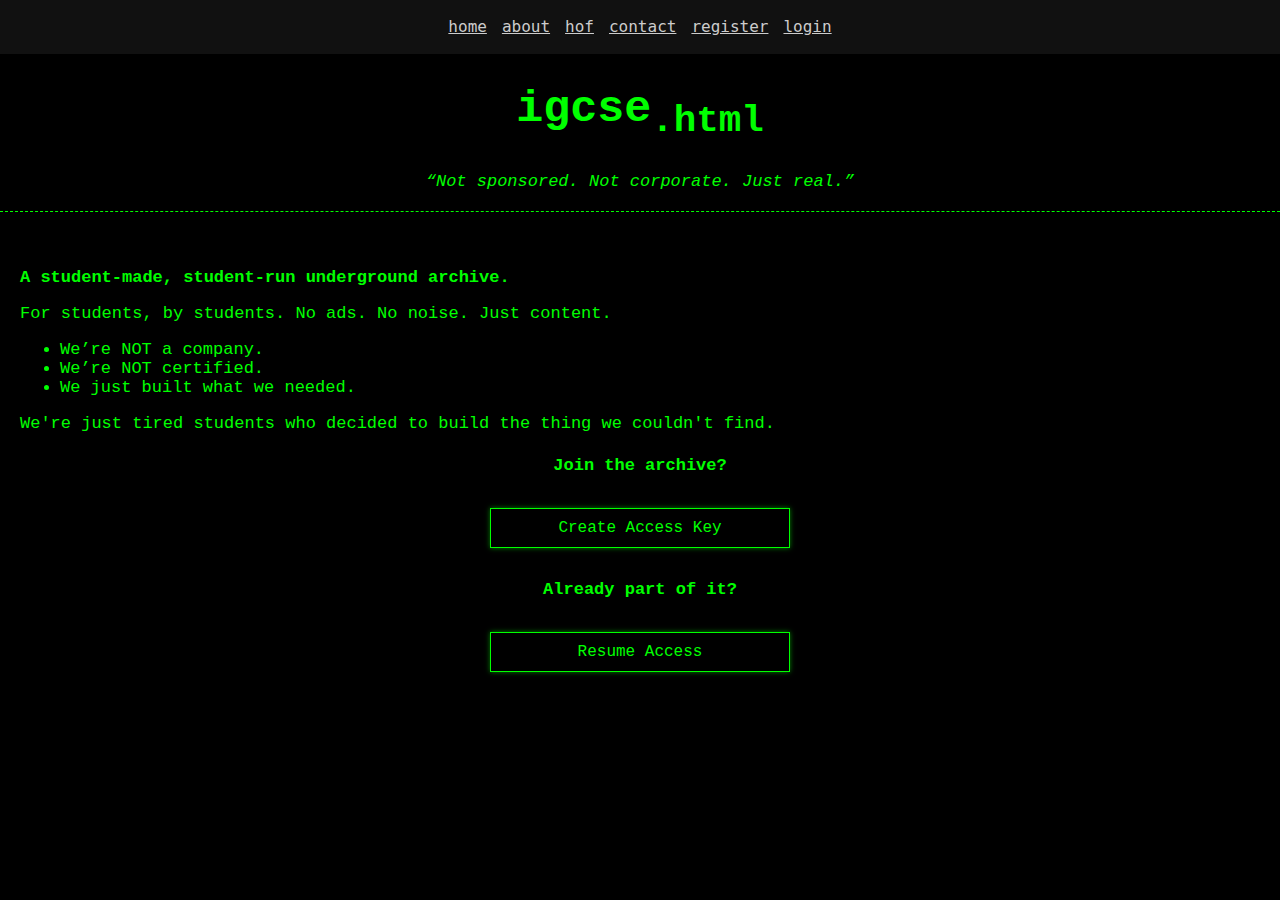
<file: index.html>
<!DOCTYPE html>
<html lang="en">
<head>
  <meta charset="UTF-8" />
  <meta name="viewport" content="width=device-width, initial-scale=1.0" />
  <link rel="stylesheet" href="style.css">
  <link rel="stylesheet" href="nav.css">
  <meta name="description" content="Egyptian IGCSE resource archive. A student-made, student-run underground archive to help IGCSE students.">
  <meta name="keywords" content="IGCSE.html, IGCSE egypt, IGCSE notes, IGCSE archive, IGCSE pastpapers, purehtml, igcse.html, igcsehtml.netlify.app">
  <meta name="author" content="d0mi0">
  <link rel="apple-touch-icon" sizes="180x180" href="apple-touch-icon.png">
  <link rel="icon" type="image/png" sizes="32x32" href="favicon-32x32.png">
  <link rel="icon" type="image/png" sizes="16x16" href="favicon-16x16.png">
  <link rel="manifest" href="site.webmanifest">

  <title>igcse.html // Home</title>
  <style>
    * {
      box-sizing: border-box;
    }
    html, body {
      margin: 0;
      padding: 0;
      height: 100%;
    }
    h1 {
      font-size: 45px;
    }
    main {
      margin-left: 20px;
      margin-right: 20px;
    }
    .gotoregisterpg,
    .gotologinpg {
      margin: 10px;
      padding: 10px 20px;
      font-size: 16px;
      cursor: pointer;
    }
  </style>
</head>
<body>
  <nav class="main-nav">
    <center>
      <ul>
        <li><a href="index.html">home</a></li>
        <li><a href="about.html">about</a></li>
        <li><a href="hof.html">hof</a></li>
        <li><a href="contact.html">contact</a></li>
        <li><a href="http://www.ightml.ct.ws/register.php">register</a></li>
        <li><a href="http://www.ightml.ct.ws/login.php">login</a></li>
      </ul>
    </center>
  </nav>

  <center>
    <h1 class="main-title">igcse<sub>.html</sub></h1>
    <blockquote><i>“Not sponsored. Not corporate. Just real.”</i></blockquote>
  </center>

  <hr />
  <br />

  <main>
    <p><strong>A student-made, student-run underground archive.</strong></p>
    <p>For students, by students. No ads. No noise. Just content.</p>
    <ul>
      <li>We’re NOT a company.</li>
      <li>We’re NOT certified.</li>
      <li>We just built what we needed.</li>
    </ul>
    <p>We're just tired students who decided to build the thing we couldn't find.</p>
  </main>

  <center>
    <h4>Join the archive?</h4>
    <a href="http://www.ightml.ct.ws/register.php"><button class="gotoregisterpg">Create Access Key</button></a>

    <h4>Already part of it?</h4>
    <a href="http://www.ightml.ct.ws/login.php"><button class="gotologinpg">Resume Access</button></a>
  </center>
</body>
</html>
</file>
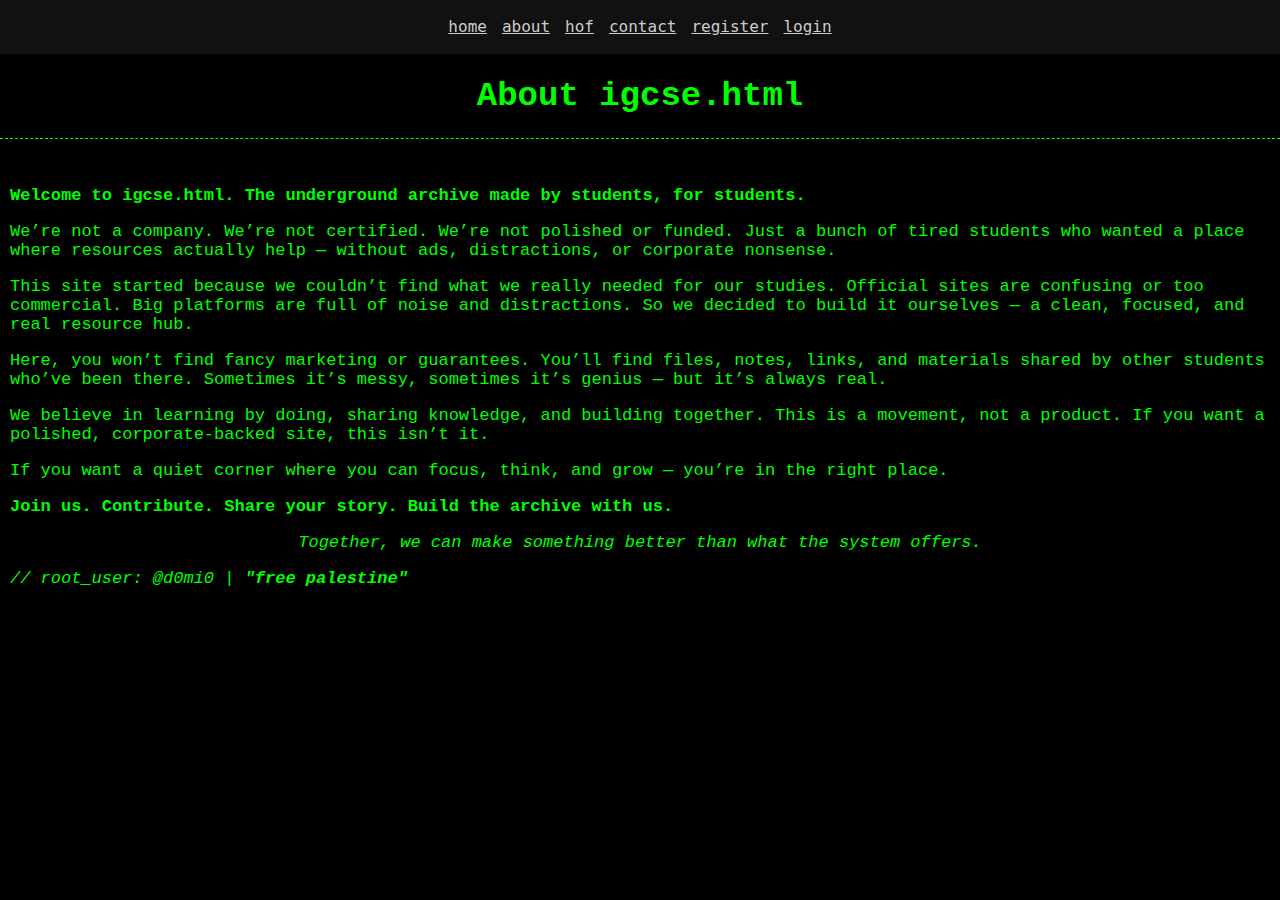
<file: about.html>
<!DOCTYPE html>
<html lang="en">
<head>
  <meta charset="UTF-8">
  <meta name="viewport" content="width=device-width, initial-scale=1.0">
  <title>About</title>
  <link rel="stylesheet" href="style.css">
  <link rel="stylesheet" href="nav.css">
  <meta name="description" content="Egyptian IGCSE resource archive. A student-made, student-run underground archive to help IGCSE students.">
  <meta name="keywords" content="IGCSE.html, IGCSE egypt, IGCSE notes, IGCSE archive, IGCSE pastpapers, purehtml, igcse.html, igcsehtml.netlify.app">
  <meta name="author" content="d0mi0">
  <link rel="apple-touch-icon" sizes="180x180" href="apple-touch-icon.png">
  <link rel="icon" type="image/png" sizes="32x32" href="favicon-32x32.png">
  <link rel="icon" type="image/png" sizes="16x16" href="favicon-16x16.png">
  <link rel="manifest" href="site.webmanifest">
  <style>
    * {
      box-sizing: border-box;
    }
    html, body {
      margin: 0;
      padding: 0;
      height: 100%;
    }
    main {
      padding: 10px;
    }
    center {
      padding-left: -10px;
    }
  </style>
</head>
<body>
  <nav class="main-nav">
    <center>
      <ul>
        <li><a href="index.html">home</a></li>
        <li><a href="about.html">about</a></li>
        <li><a href="hof.html">hof</a></li>
        <li><a href="contact.html">contact</a></li>
        <li><a href="http://www.ightml.ct.ws/register.php">register</a></li>
        <li><a href="http://www.ightml.ct.ws/login.php">login</a></li>
      </ul>
    </center>
  </nav>
  <center><h1>About igcse.html</h1></center>
  <hr>
  <main>
    <p><b>Welcome to igcse.html. The underground archive made by students, for students.</b></p>
    <p>We’re not a company. We’re not certified. We’re not polished or funded. Just a bunch of tired students who wanted a place where resources actually help — without ads, distractions, or corporate nonsense.</p>
    <p>This site started because we couldn’t find what we really needed for our studies. Official sites are confusing or too commercial. Big platforms are full of noise and distractions. So we decided to build it ourselves — a clean, focused, and real resource hub.</p>
    <p>Here, you won’t find fancy marketing or guarantees. You’ll find files, notes, links, and materials shared by other students who’ve been there. Sometimes it’s messy, sometimes it’s genius — but it’s always real.</p>
    <p>We believe in learning by doing, sharing knowledge, and building together. This is a movement, not a product. If you want a polished, corporate-backed site, this isn’t it.</p>
    <p>If you want a quiet corner where you can focus, think, and grow — you’re in the right place.</p>
    <p><b>Join us. Contribute. Share your story. Build the archive with us.</b></p>
    <center><p><i>Together, we can make something better than what the system offers.</i></p></center>
    <p ckass="ending"><i>// root_user: @d0mi0 | <b>"free palestine"</b> </i></p>
  </main>
</body>
</html>
</file>
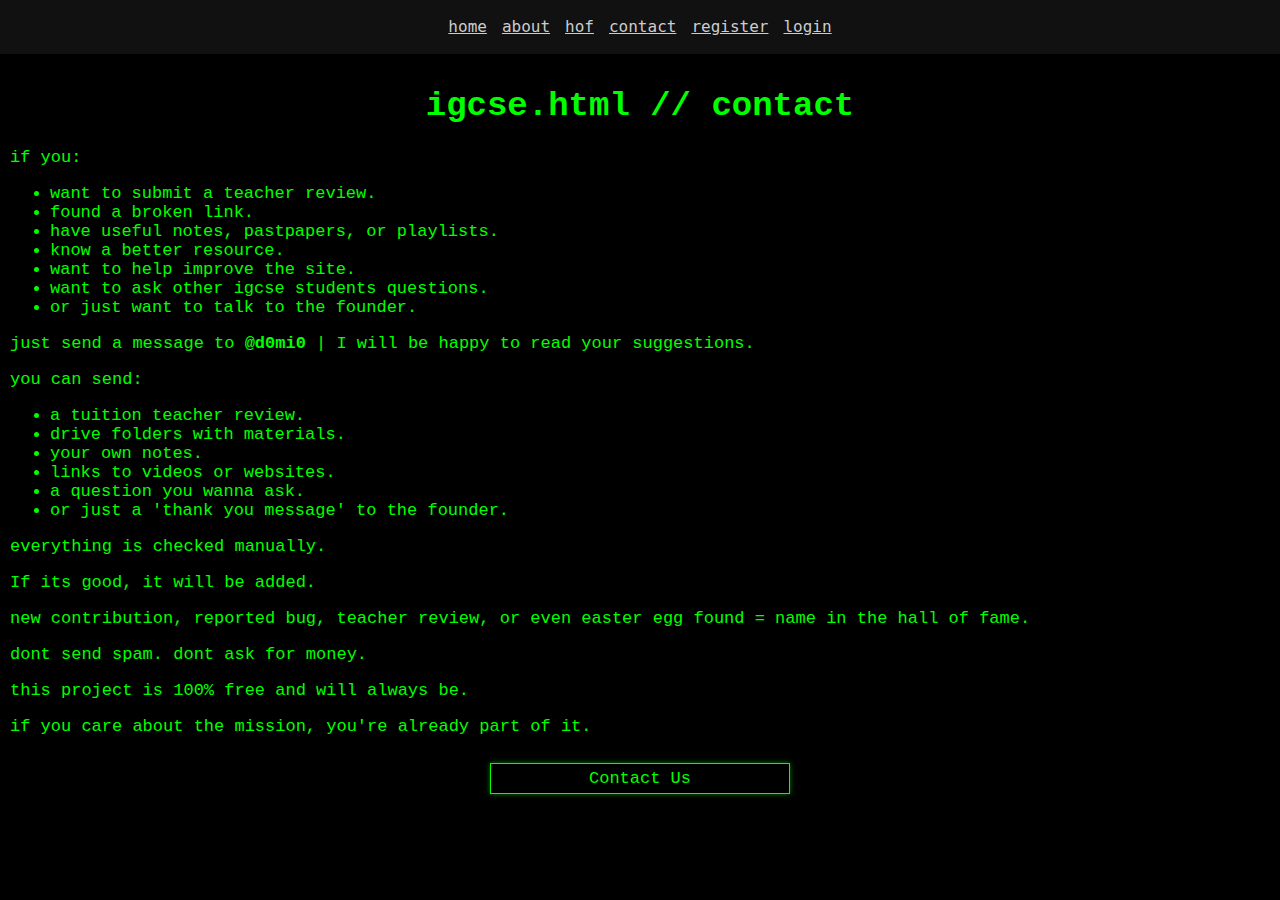
<file: contact.html>
<!DOCTYPE html>
<html lang="en">
<head>
  <meta charset="UTF-8">
  <meta name="viewport" content="width=device-width, initial-scale=1.0">
  <link rel="stylesheet" href="nav.css">
  <meta name="description" content="Egyptian IGCSE resource archive. A student-made, student-run underground archive to help IGCSE students.">
  <meta name="keywords" content="IGCSE.html, IGCSE egypt, IGCSE notes, IGCSE archive, IGCSE pastpapers, purehtml, igcse.html, igcsehtml.netlify.app">
  <meta name="author" content="d0mi0">
  <link rel="apple-touch-icon" sizes="180x180" href="apple-touch-icon.png">
  <link rel="icon" type="image/png" sizes="32x32" href="favicon-32x32.png">
  <link rel="icon" type="image/png" sizes="16x16" href="favicon-16x16.png">
  <link rel="manifest" href="site.webmanifest">
  <title>igcse.html // contact us</title>
  <style>
    * {
      box-sizing: border-box;
    }
    html, body {
      margin: 0;
      padding: 0;
      height: 100%;
      font-size: 17px;
    }
    body {
      background-color: black;
      color: rgb(0, 255, 0);
      font-family:'Courier New', Courier, monospace;
    }
    button {
      margin-top: 10px;
      width: 100%;
      max-width: 300px;
      padding: 5px 10px;
      font-size: 17px;
      font-family: 'Courier New', Courier, monospace;
      background-color: black;
      color: rgb(0, 255, 0);
      border: 1px solid rgb(0, 255, 0);
      box-shadow: 0 0 5px rgba(0, 255, 0, 0.5);
    }
    button:hover {
      opacity: 0.6;
      cursor: pointer;
    }
    button:active {
      opacity: 0.3;
      cursor: pointer;
    }
    main {
      padding: 10px;
    }
  </style>
</head>
<body>
  <nav class="main-nav">
    <center>
      <ul>
        <li><a href="index.html">home</a></li>
        <li><a href="about.html">about</a></li>
        <li><a href="hof.html">hof</a></li>
        <li><a href="contact.html">contact</a></li>
        <li><a href="http://www.ightml.ct.ws/register.php">register</a></li>
        <li><a href="http://www.ightml.ct.ws/login.php">login</a></li>
      </ul>
    </center>
  </nav>
  <main>
    <center><h1>igcse.html // contact</h1></center>
    <p>if you:</p>
    <ul>
      <li>want to submit a teacher review.</li>
      <li>found a broken link.</li>
      <li>have useful notes, pastpapers, or playlists.</li>
      <li>know a better resource.</li>
      <li>want to help improve the site.</li>
      <li>want to ask other igcse students questions.</li>
      <li>or just want to talk to the founder.</li>
    </ul>
    <p>just send a message to <b>@d0mi0</b> | I will be happy to read your suggestions.</p>
    <p>you can send:</p>
    <ul>
      <li>a tuition teacher review.</li>
      <li>drive folders with materials.</li>
      <li>your own notes.</li>
      <li>links to videos or websites.</li>
      <li>a question you wanna ask.</li>
      <li>or just a 'thank you message' to the founder.</li>
    </ul>
    <p>everything is checked manually.</p>
    <p>If its good, it will be added.</p>
    <p>new contribution, reported bug, teacher review, or even easter egg found = name in the hall of fame.</p>
    <p>dont send spam. dont ask for money.</p>
    <p>this project is 100% free and will always be.</p>
    <p>if you care about the mission, you're already part of it.</p>
    <center>
      <a href="http://www.ightml.ct.ws/re_contact.php"><button>Contact Us</button></a>
    </center>
  </main>
  <br>
</body>
</html>
</file>
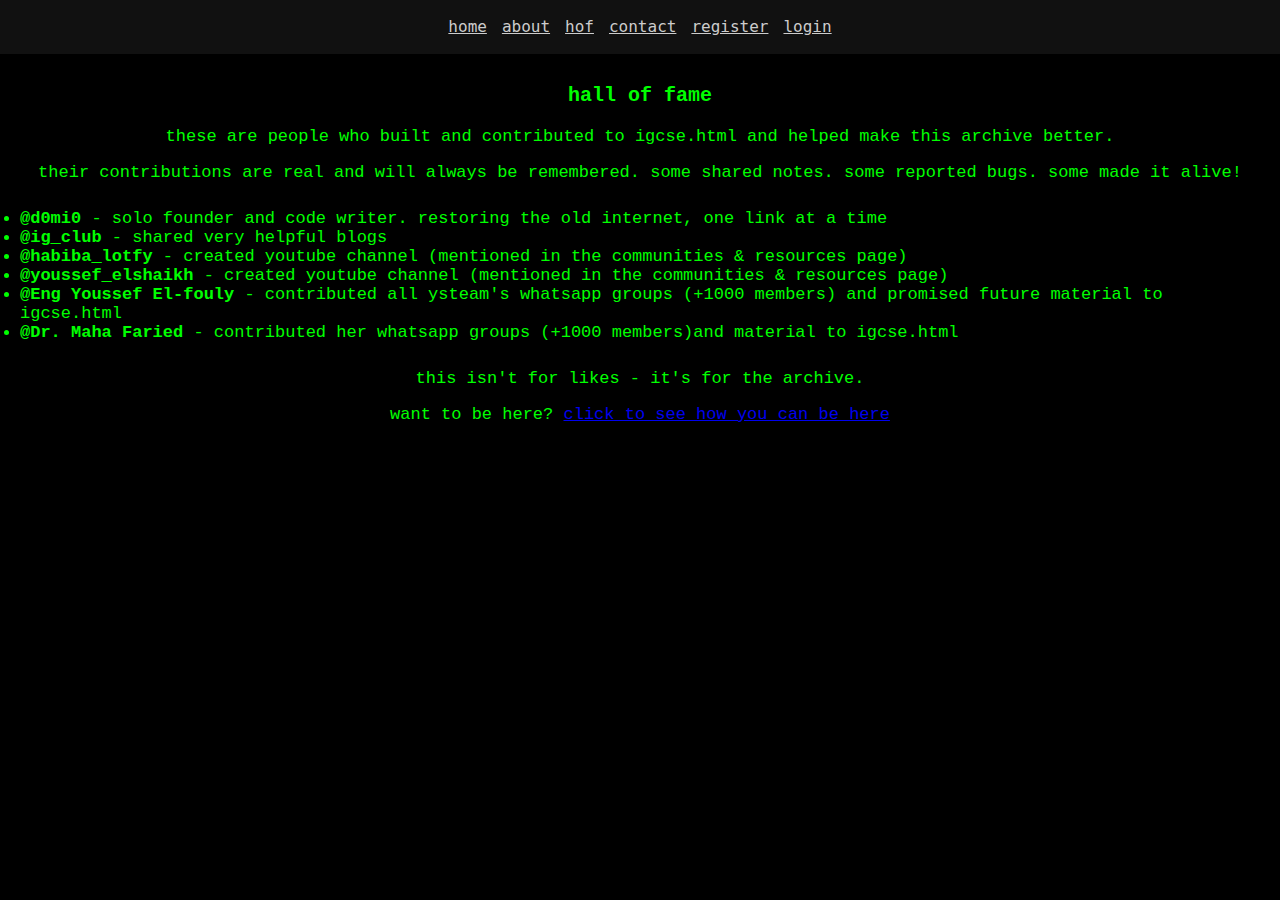
<file: hof.html>
<!DOCTYPE html>
<html lang="en">
<head>
  <meta charset="UTF-8">
  <meta name="viewport" content="width=device-width, initial-scale=1.0">
  <title>Hall of fame</title>
  <link rel="stylesheet" href="nav.css">
  <link rel="stylesheet" href="style.css">
  <meta name="description" content="Egyptian IGCSE resource archive. A student-made, student-run underground archive to help IGCSE students.">
  <meta name="keywords" content="IGCSE.html, IGCSE egypt, IGCSE notes, IGCSE archive, IGCSE pastpapers, purehtml, igcse.html, igcsehtml.netlify.app">
  <meta name="author" content="d0mi0">
  <link rel="apple-touch-icon" sizes="180x180" href="apple-touch-icon.png">
  <link rel="icon" type="image/png" sizes="32x32" href="favicon-32x32.png">
  <link rel="icon" type="image/png" sizes="16x16" href="favicon-16x16.png">
  <link rel="manifest" href="site.webmanifest">
  <style>
    * {
      box-sizing: border-box;
    }
    html, body {
      margin: 0;
      padding: 0;
      height: 100%;
    }
    body {
      background-color: black;
      color: rgb(0, 255, 0);
      font-family:'Courier New', Courier, monospace;
    }
    .title {
      font-size: 20px;
      font-weight: bold;
    }
    main {
      padding: 10px;
    }
    .legends {
      padding: 10px;
    }
  </style>
</head>
<body>
  <nav class="main-nav">
    <center>
      <ul>
        <li><a href="index.html">home</a></li>
        <li><a href="about.html">about</a></li>
        <li><a href="hof.html">hof</a></li>
        <li><a href="contact.html">contact</a></li>
        <li><a href="http://www.ightml.ct.ws/register.php">register</a></li>
        <li><a href="http://www.ightml.ct.ws/login.php">login</a></li>
      </ul>
    </center>
  </nav>
  <main>
    <center>
    <p class="title">hall of fame</p>
    <p>these are people who built and contributed to igcse.html and helped make this archive better.</p>
    <p>their contributions are real and will always be remembered. some shared notes. some reported bugs. some made it alive!</p>
  </center>
      <ul class="legends">
        <li><strong>@d0mi0</strong> - solo founder and code writer. restoring the old internet, one link at a time</li>
        <li><strong>@ig_club</strong> - shared very helpful blogs</li>
        <li><strong>@habiba_lotfy</strong> - created youtube channel (mentioned in the communities & resources page)</li>
        <li><strong>@youssef_elshaikh</strong> - created youtube channel (mentioned in the communities & resources page)</li>
        <li><strong>@Eng Youssef El-fouly</strong> - contributed all ysteam's whatsapp groups (+1000 members) and promised future material to igcse.html</li>
        <li><strong>@Dr. Maha Faried</strong> - contributed her whatsapp groups (+1000 members)and material to igcse.html</li>
    </ul>
    <center>
      <p>this isn't for likes - it's for the archive.</p>
      <p>want to be here? <a href="http://www.ightml.ct.ws/join-hof.php">click to see how you can be here</a></p>
    </center>
  </main>
</body>
</html>
</file>
<file: style.css>
body {
  font-family: 'Courier New', Courier, monospace;
  background-color: black;
  color: rgb(0, 255, 0);
  font-size: 17px;
}
p {
  font-size: 17px;
}
ul {
  font-size: 17px;
}
.p-register-form {
  margin-top: 20px;
  margin-bottom: 20px;
}
input {
  font-size: 17px;
  background-color: black;
  color:rgb(0, 255, 0);
  border: none;
  outline: none;
  box-shadow: 2px 2px 10px rgba(0, 255, 0, 0.7);
  padding-top: 7px;
  padding-bottom: 7px;
  padding-left: 5px;
  padding-right: 5px;
  width: 100%;
  max-width: 300px;
  font-family: 'Courier New', Courier, monospace;
}
.register-button {
  margin-top: 30px;
  margin-bottom: 10px;
  padding: 5px 10px;
  font-size: 17px;
  font-family: 'Courier New', Courier, monospace;
  background-color: black;
  color: rgb(0, 255, 0);
  border: 1px solid rgb(0, 255, 0);
  box-shadow: 0 0 5px rgba(0, 255, 0, 0.5);
}
.gotologinpg {
  margin-top: 0;
  width: 100%;
  max-width: 300px;
  padding: 5px 10px;
  font-size: 17px;
  font-family: 'Courier New', Courier, monospace;
  background-color: black;
  color: rgb(0, 255, 0);
  border: 1px solid rgb(0, 255, 0);
  box-shadow: 0 0 5px rgba(0, 255, 0, 0.5);
}
.gotoregisterpg {
  margin-top: 0;
  width: 100%;
  max-width: 300px;
  padding: 5px 10px;
  font-size: 17px;
  font-family: 'Courier New', Courier, monospace;
  background-color: black;
  color: rgb(0, 255, 0);
  border: 1px solid rgb(0, 255, 0);
  box-shadow: 0 0 5px rgba(0, 255, 0, 0.5);
}
.gotoregisterpg:hover {
  cursor: pointer;
  opacity: 0.6;
}
.gotoregisterpg:active {
  cursor: pointer;
  opacity: 0.3;
}
.gotologinpg:hover {
  cursor: pointer;
  opacity: 0.6;
}
.gotologinpg:active {
  cursor: pointer;
  opacity: 0.3;
}
.register-button:hover {
  cursor: pointer;
  opacity: 0.6;
}
.register-button:active {
  cursor: pointer;
  opacity: 0.3;
}
hr {
  border: none;
  border-top: 1px dashed rgb(0, 255, 0);
  margin: 20px 0;
}
@keyframes blink {
  0%, 100% { opacity: 1; }
  50% { opacity: 0; }
}

.blinking-cursor::after {
  content: "_";
  animation: blink 1s step-end infinite;
}
span {
  color: red;
}
button {
  margin-top: 0;
  width: 100%;
  max-width: 300px;
  padding: 5px 10px;
  font-size: 17px;
  font-family: 'Courier New', Courier, monospace;
  background-color: black;
  color: rgb(0, 255, 0);
  border: 1px solid rgb(0, 255, 0);
  box-shadow: 0 0 5px rgba(0, 255, 0, 0.5);
  margin: 10px;
  padding: 10px 20px;
  font-size: 16px;
  cursor: pointer;
}
</file>
<file: nav.css>
* {
  box-sizing: border-box;
}
html, body {
  margin: 0;
  padding: 0;
  height: 100%;
}
.main-nav {
  background-color: #111;
  overflow-x: auto;
  white-space: nowrap;
  user-select: none;
}
.main-nav ul {
  list-style: none;
  display: inline-flex;
  gap: 15px;
  padding: 0;
}
.nav-divide {
  margin-top: 0;
  margin-bottom: 0;
}
.main-nav ul li a {
  color: #ccc;
  text-decoration: none;
  font-family: monospace;
  font-size: 16px;
  transition: all 0.2s ease;
  text-decoration: underline;
}

.main-nav ul li a:hover {
  color: #00ff88;
  text-decoration: underline;
  background-color: #111;
  cursor: pointer;
}
.main-nav ul li a:active {
  color: #00ff88;
  text-decoration: underline;
  background-color: #111;
  cursor: pointer;
}
@media (max-width: 600px) {
  .main-nav ul {
  list-style: none;
  display: inline-flex;
  gap: 10px;
  padding: 0;
  font-size: 16px;
  margin: 0;
  padding-top: 10px;
  padding-bottom: 10px;
  }
  .main-nav ul li a {
   font-size: 16px;
    text-decoration: underline;
  }
  .main-nav ul li a:hover {
    color: #00ff88;
    text-decoration: underline;
    background-color: #111;
    cursor: pointer;
  }
  .main-nav ul li a:active {
    color: #00ff88;
    text-decoration: underline;
    background-color: #111;
    cursor: pointer;
  }
}
</file>
